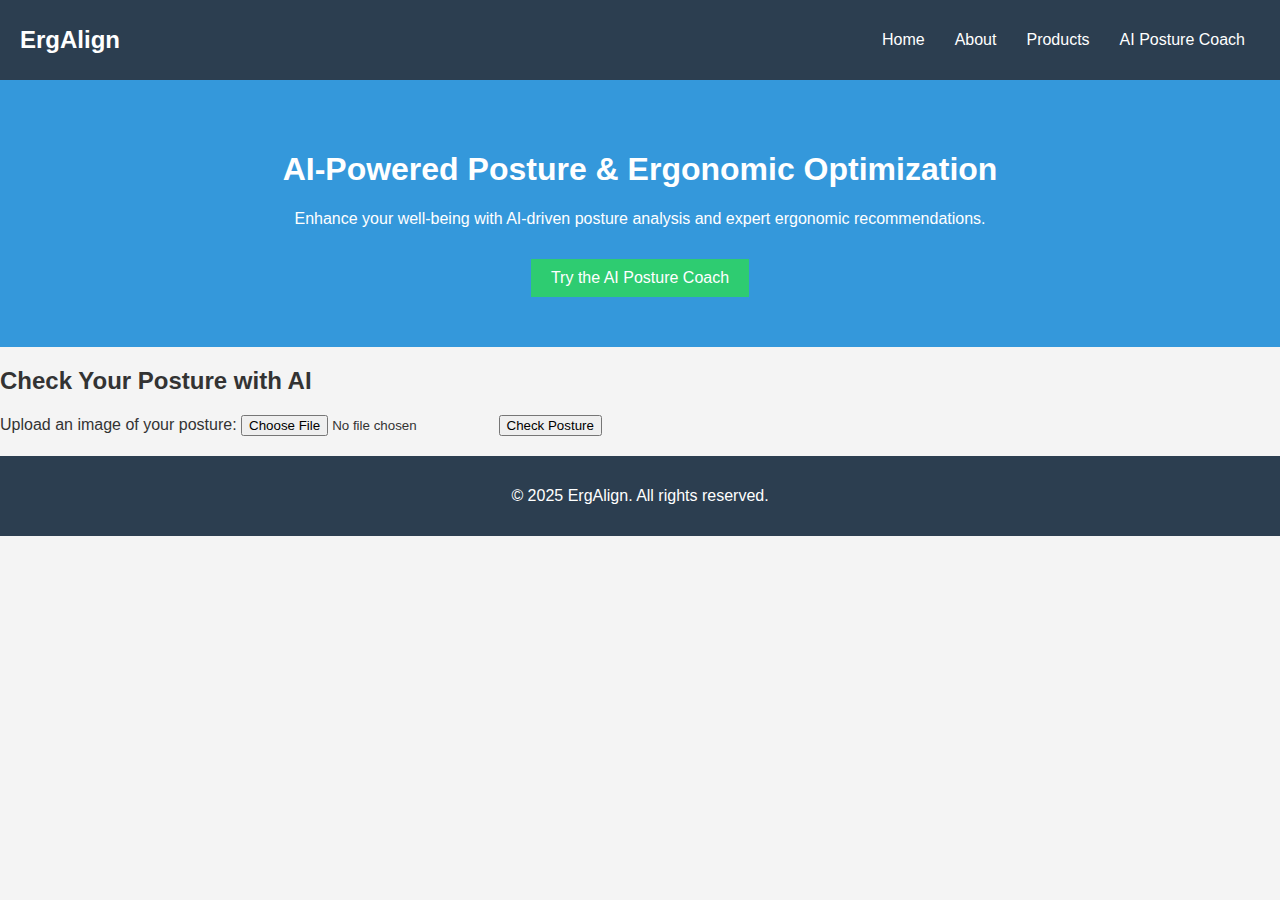
<file: index.html>
<!DOCTYPE html>
<html lang="en">
<head>
    <meta charset="UTF-8">
    <meta name="viewport" content="width=device-width, initial-scale=1.0">
    <title>ErgAlign – AI-Powered Posture Solutions</title>
    <link rel="stylesheet" href="style.css">
    <script defer src="script.js"></script>
</head>
<body>
    <header>
        <div class="logo">ErgAlign</div>
        <nav>
            <button class="menu-toggle">☰</button>
            <ul class="nav-links">
                <li><a href="index.html">Home</a></li>
                <li><a href="about.html">About</a></li>
                <li><a href="products.html">Products</a></li>
                <li><a href="ai-coach.html">AI Posture Coach</a></li>
            </ul>
        </nav>
    </header>

    <section class="hero">
        <h1>AI-Powered Posture & Ergonomic Optimization</h1>
        <p>Enhance your well-being with AI-driven posture analysis and expert ergonomic recommendations.</p>
        <a href="ai-coach.html" class="cta-button">Try the AI Posture Coach</a>
    </section>

    <section class="posture-checker">
        <h2>Check Your Posture with AI</h2>
        <form id="postureForm" enctype="multipart/form-data">
            <label for="imageInput">Upload an image of your posture:</label>
            <input type="file" id="imageInput" accept="image/*" required>
            <button type="submit">Check Posture</button>
        </form>
        <p id="result"></p>
    </section>

    <footer>
        <p>&copy; 2025 ErgAlign. All rights reserved.</p>
    </footer>

    <script>
    document.getElementById("postureForm").addEventListener("submit", async function(e) {
        e.preventDefault();
        let formData = new FormData();
        formData.append("image", document.getElementById("imageInput").files[0]);

        // Replace with your actual Webhook URL from n8n
        let response = await fetch("https://ergalign.app.n8n.cloud/webhook-test/d7c96e1f-ab06-4c34-9dbe-d642bfb5b056", { 
            method: "POST", 
            body: formData 
        });

        // Get the AI response and display it
        let result = await response.json();
        document.getElementById("result").innerText = "AI Feedback: " + result.output;
    });
    </script>
</body>
</html>
</file>
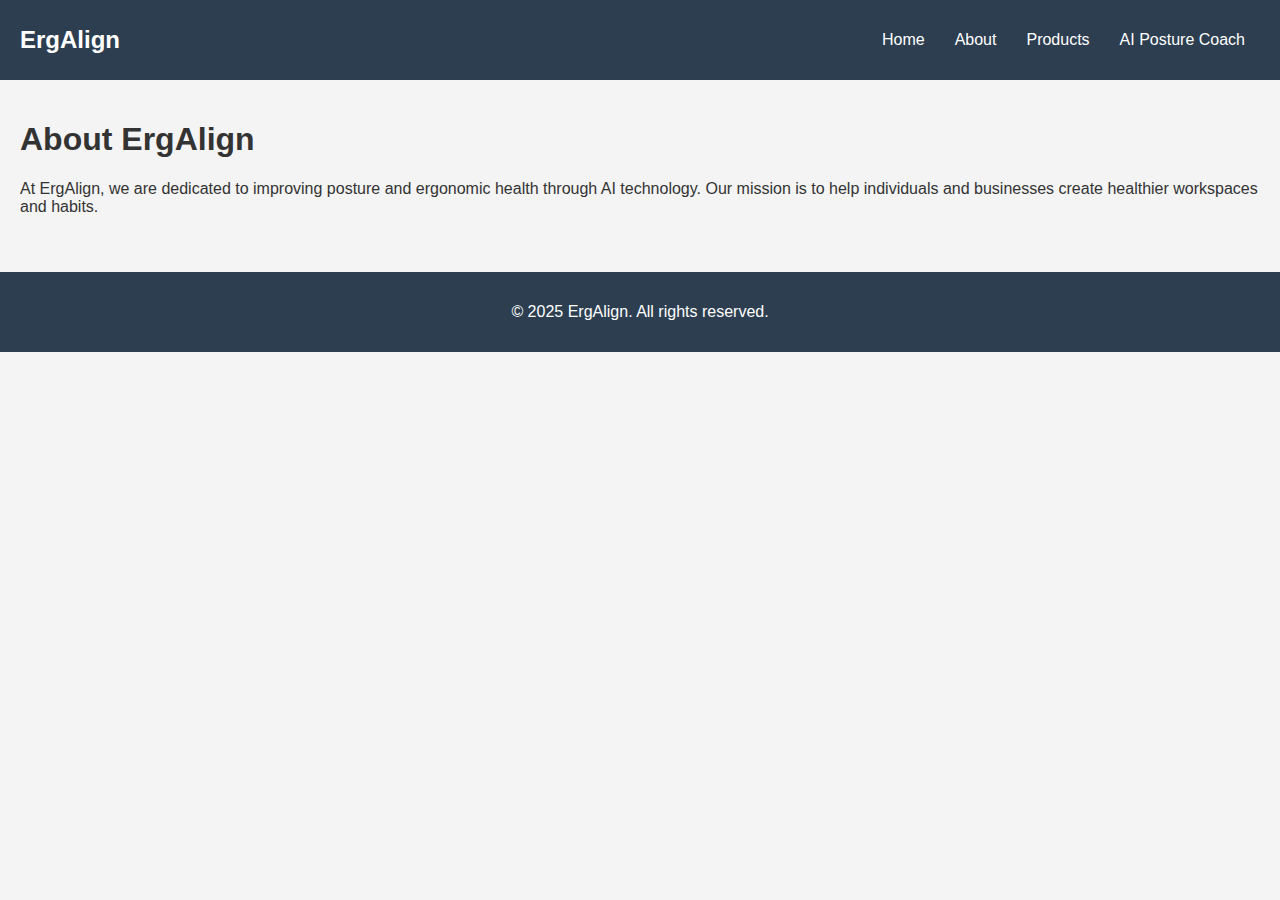
<file: about.html>
<!DOCTYPE html>
<html lang="en">
<head>
    <meta charset="UTF-8">
    <meta name="viewport" content="width=device-width, initial-scale=1.0">
    <title>About ErgAlign</title>
    <link rel="stylesheet" href="style.css">
    <script defer src="script.js"></script>
</head>
<body>
    <header>
        <div class="logo">ErgAlign</div>
        <nav>
            <button class="menu-toggle">☰</button>
            <ul class="nav-links">
                <li><a href="index.html">Home</a></li>
                <li><a href="about.html">About</a></li>
                <li><a href="products.html">Products</a></li>
                <li><a href="ai-coach.html">AI Posture Coach</a></li>
            </ul>
        </nav>
    </header>

    <section class="content">
        <h1>About ErgAlign</h1>
        <p>At ErgAlign, we are dedicated to improving posture and ergonomic health through AI technology. Our mission is to help individuals and businesses create healthier workspaces and habits.</p>
    </section>

    <footer>
        <p>&copy; 2025 ErgAlign. All rights reserved.</p>
    </footer>
</body>
</html>
</file>
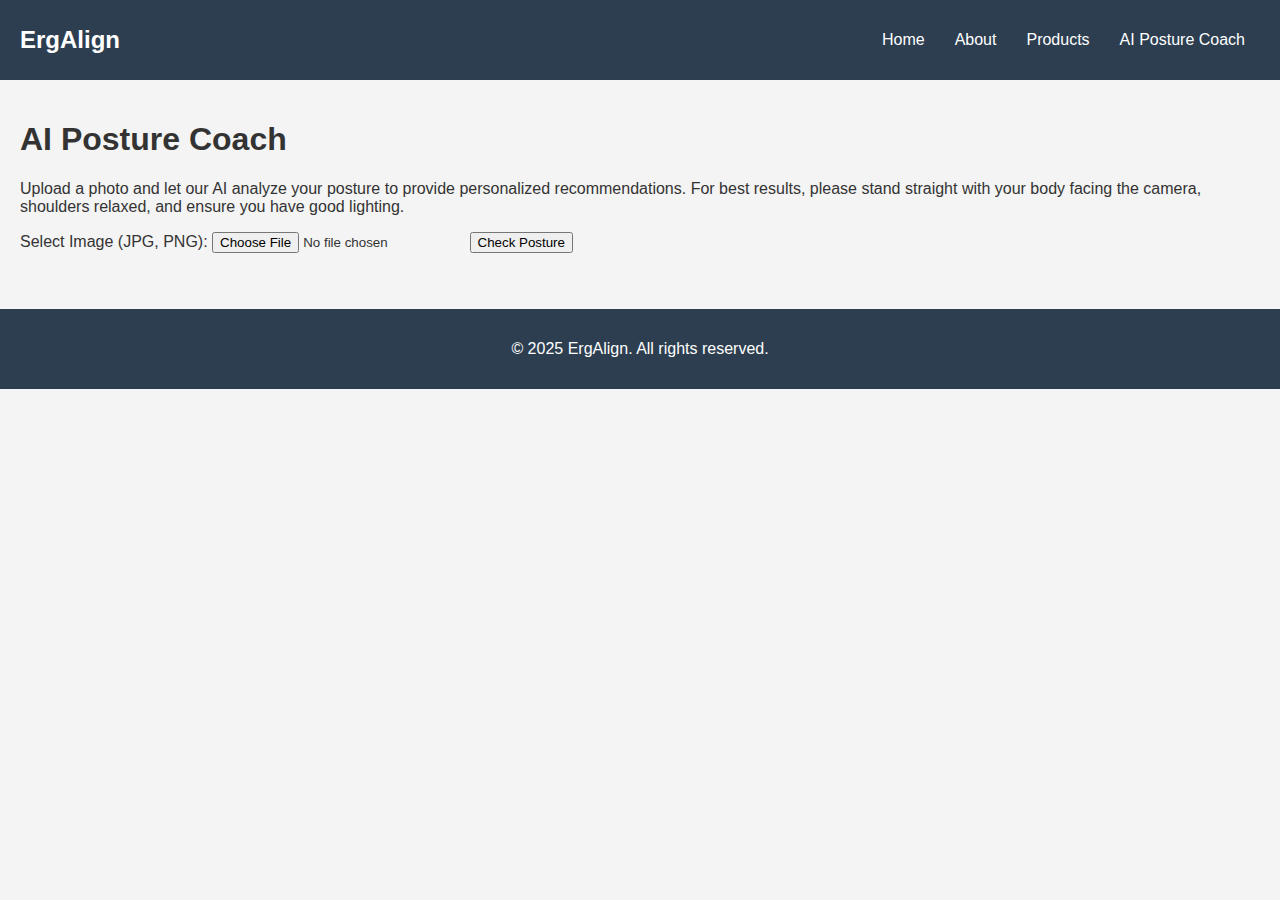
<file: ai-coach.html>
<!DOCTYPE html>
<html lang="en">
<head>
  <meta charset="UTF-8">
  <meta name="viewport" content="width=device-width, initial-scale=1.0">
  <title>AI Posture Coach - ErgAlign</title>
  <link rel="stylesheet" href="style.css">
  <script defer src="script.js"></script>
</head>
<body>
  <!-- Header Section with Navigation -->
  <header>
    <div class="logo">ErgAlign</div>
    <nav>
      <button class="menu-toggle">☰</button>
      <ul class="nav-links">
        <li><a href="index.html">Home</a></li>
        <li><a href="about.html">About</a></li>
        <li><a href="products.html">Products</a></li>
        <li><a href="ai-coach.html" class="active">AI Posture Coach</a></li>
      </ul>
    </nav>
  </header>

  <!-- Main Content Section for AI Posture Coach -->
  <section class="content">
    <h1>AI Posture Coach</h1>
    <p>
      Upload a photo and let our AI analyze your posture to provide personalized recommendations.
      For best results, please stand straight with your body facing the camera, shoulders relaxed, 
      and ensure you have good lighting.
    </p>

    <!-- Posture Upload Form -->
    <div class="upload-container">
      <form id="posture-form" action="https://ergalign.app.n8n.cloud/webhook-test/d7c96e1f-ab06-4c34-9dbe-d642bfb5b056" method="POST" enctype="multipart/form-data">
        <label for="image-upload">Select Image (JPG, PNG):</label>
        <input type="file" id="image-upload" name="image" accept="image/*" required>
        <button type="submit" id="check-posture-btn">Check Posture</button>
      </form>
    </div>

    <!-- Area to Display AI Feedback -->
    <div id="result-container">
      <p id="result"></p>
    </div>
  </section>

  <!-- Footer Section -->
  <footer>
    <p>&copy; 2025 ErgAlign. All rights reserved.</p>
  </footer>

  <!-- JavaScript for Form Submission -->
  <script>
    document.getElementById("posture-form").addEventListener("submit", async function(e) {
      e.preventDefault();
      let formData = new FormData();
      formData.append("image", document.getElementById("image-upload").files[0]);

      try {
        let response = await fetch("https://ergalign.app.n8n.cloud/webhook-test/d7c96e1f-ab06-4c34-9dbe-d642bfb5b056", { 
          method: "POST", 
          body: formData 
        });
        let result = await response.json();
        document.getElementById("result").innerText = "AI Feedback: " + result.output;
      } catch (error) {
        document.getElementById("result").innerText = "Error: " + error;
      }
    });
  </script>
</body>
</html>
</file>
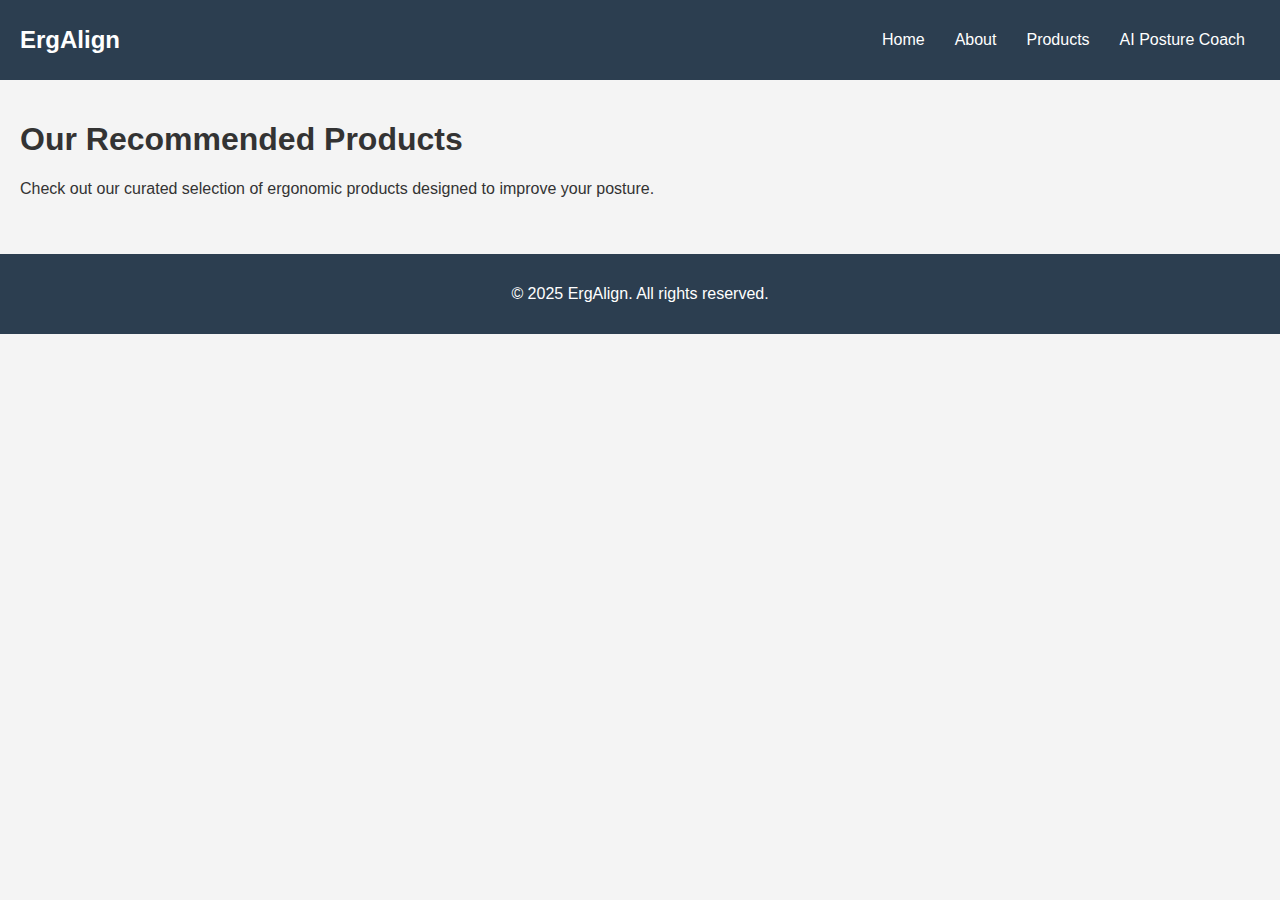
<file: products.html>
<!DOCTYPE html>
<html lang="en">
<head>
    <meta charset="UTF-8">
    <meta name="viewport" content="width=device-width, initial-scale=1.0">
    <title>ErgAlign Products</title>
    <link rel="stylesheet" href="style.css">
    <script defer src="script.js"></script>
</head>
<body>
    <header>
        <div class="logo">ErgAlign</div>
        <nav>
            <button class="menu-toggle">☰</button>
            <ul class="nav-links">
                <li><a href="index.html">Home</a></li>
                <li><a href="about.html">About</a></li>
                <li><a href="products.html">Products</a></li>
                <li><a href="ai-coach.html">AI Posture Coach</a></li>
            </ul>
        </nav>
    </header>

    <section class="content">
        <h1>Our Recommended Products</h1>
        <p>Check out our curated selection of ergonomic products designed to improve your posture.</p>
    </section>

    <footer>
        <p>&copy; 2025 ErgAlign. All rights reserved.</p>
    </footer>
</body>
</html>
</file>
<file: style.css>
body {
    font-family: Arial, sans-serif;
    margin: 0;
    padding: 0;
    background: #f4f4f4;
    color: #333;
}

header {
    display: flex;
    justify-content: space-between;
    align-items: center;
    padding: 15px 20px;
    background: #2c3e50;
    color: white;
}

.logo {
    font-size: 24px;
    font-weight: bold;
}

nav ul {
    list-style: none;
    display: flex;
    padding: 0;
}

nav ul li {
    margin: 0 15px;
}

nav ul li a {
    color: white;
    text-decoration: none;
}

.hero {
    text-align: center;
    padding: 50px;
    background: #3498db;
    color: white;
}

.cta-button {
    display: inline-block;
    background: #2ecc71;
    padding: 10px 20px;
    color: white;
    text-decoration: none;
    margin-top: 15px;
}

.content {
    padding: 20px;
}

footer {
    text-align: center;
    padding: 15px;
    background: #2c3e50;
    color: white;
    margin-top: 20px;
}

/* Mobile Navigation */
.menu-toggle {
    display: none;
    font-size: 24px;
    background: none;
    border: none;
    color: white;
    cursor: pointer;
}

@media (max-width: 768px) {
    .menu-toggle {
        display: block;
    }
    .nav-links {
        display: none;
        flex-direction: column;
    }
    .nav-links.active {
        display: flex;
    }
}
</file>
